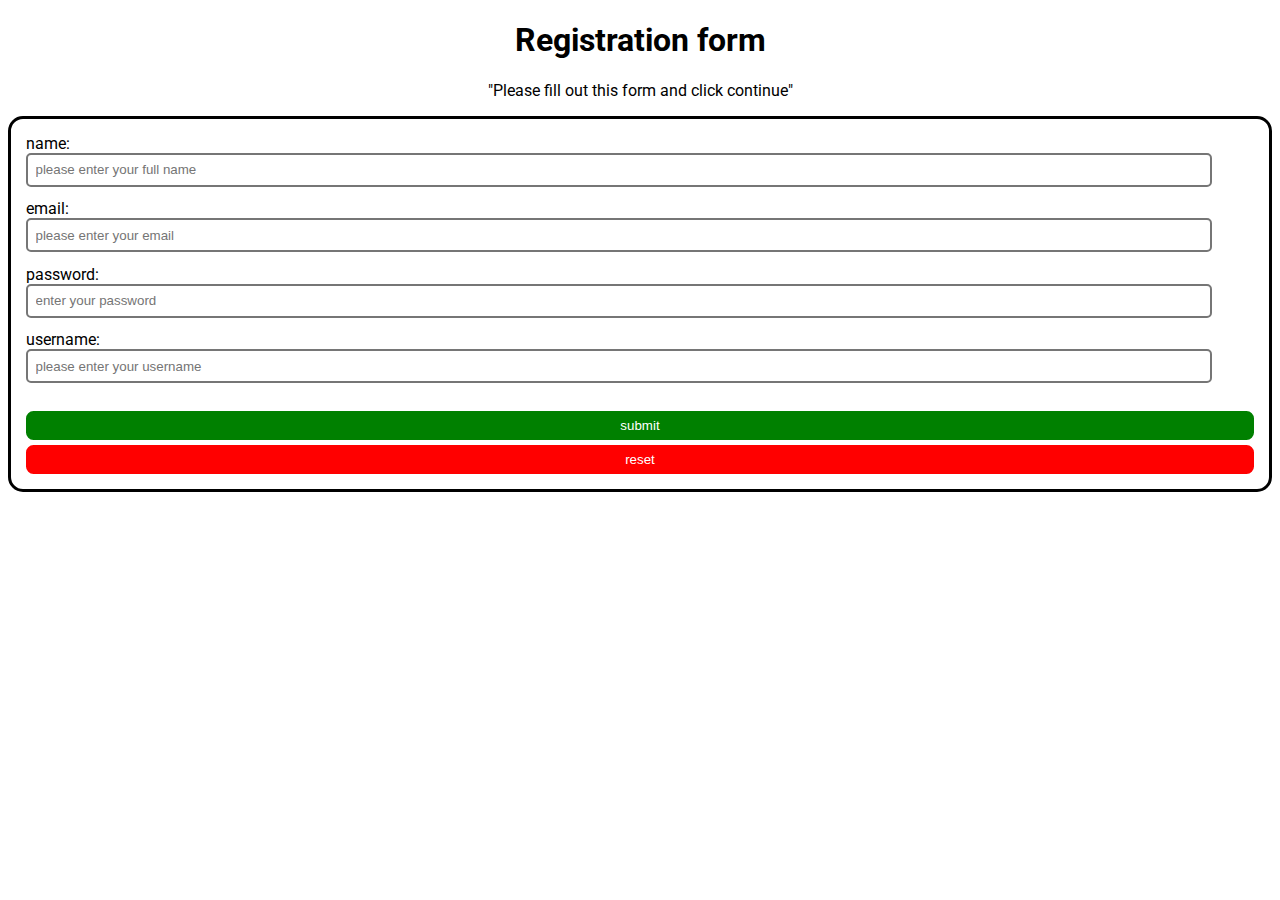
<file: #1 - simple registration form/index.html>
<!DOCTYPE html>
<html lang="en">
<head>
    <meta charset="UTF-8">
    <meta name="viewport" content="width=device-width, initial-scale=1.0">
    <title>Document</title>
    <link rel="stylesheet" href="style.css">
</head>
<body>
    <form action="">
        <h1 class="title">Registration form</h1>
        <p class="description">"Please fill out this form and click continue"</p>
        <div class="container">
            <label for="name" class="name">name:</label><br>
            <input type="text" placeholder="please enter your full name" required><br>
            <label for="email" class="email">email:</label><br>
            <input type="email" placeholder="please enter your email" required><br>
            <label for="password" class="password">password:</label><br>
            <input type="password" placeholder="enter your password" required><br>
            <label for="username" class="username">username:</label><br>
            <input type="text" placeholder="please enter your username" required><br>
            <section>
                <button type="submit" class="submit-btn">submit</button>
                <button type="reset" class="reset-btn">reset</button>
            </section>
        </div>
    </form>
</body>
</html>
</file>
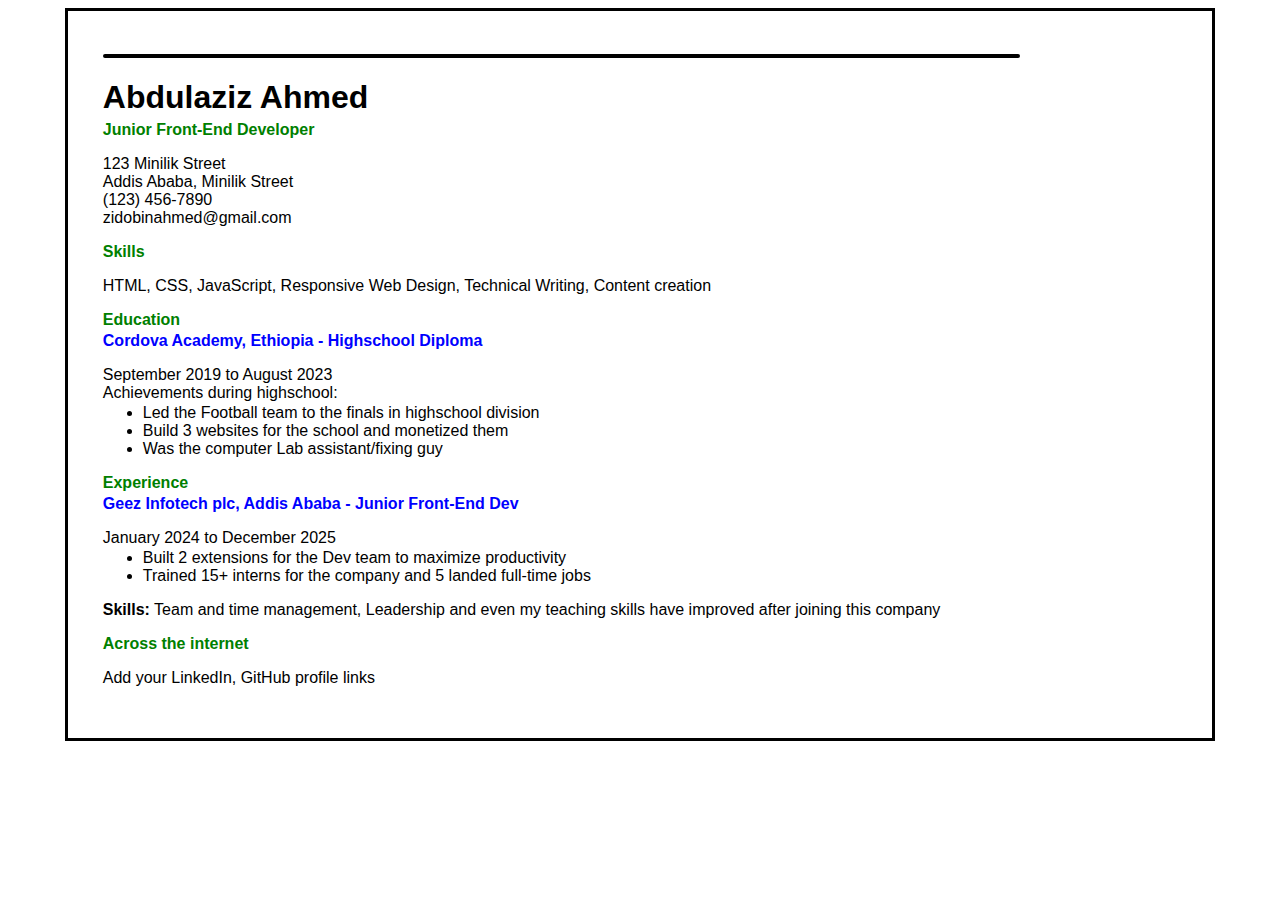
<file: #2 - Single Page CV/index.html>
<!DOCTYPE html>
<html lang="en">
<head>
    <meta charset="UTF-8">
    <meta name="viewport" content="width=device-width, initial-scale=1.0">
    <title>Document</title>
    <link rel="stylesheet" href="style.css">
</head>
<body>
    <div class="container">
        <hr>
        <h1 class="title">Abdulaziz Ahmed</h1>
        <p class="profession">Junior Front-End Developer</p>
        <!--This section will about your address-->
        <section>
            <p>
                123 Minilik Street <br>
                Addis Ababa, Minilik Street <br>
                (123) 456-7890 <br>
                zidobinahmed@gmail.com
            </p>
        </section>
        <!--This section will be about your skills and other stuff-->
        <section>
            <p class="profession">Skills</p>
            <p>
                HTML, CSS, JavaScript, Responsive Web Design, Technical Writing, Content creation
            </p>
        </section>
        <!--This section will about your education-->
        <section>
            <p class="profession">Education</p>
            <p class="sub-pro">Cordova Academy, Ethiopia - Highschool Diploma</p>
            <p class="sub-exp">
                September 2019 to August 2023 <br>
                Achievements during highschool: <br>
                <ul>
                    <li>Led the Football team to the finals in highschool division</li>
                    <li>Build 3 websites for the school and monetized them</li>
                    <li>Was the computer Lab assistant/fixing guy</li>
                </ul>
            </p>
        </section>
        <!--This section will about experience in jobs, projects and others-->
        <section>
            <p class="profession">Experience</p>
            <p class="sub-pro">Geez Infotech plc, Addis Ababa - Junior Front-End Dev</p>
            <p class="sub-exp">January 2024 to December 2025</p>
            <ul>
                <li>Built 2 extensions for the Dev team to maximize productivity</li>
                <li>Trained 15+ interns for the company and 5 landed full-time jobs</li>
            </ul>
            <p><span>Skills:</span> Team and time management, Leadership and even my teaching skills have improved after joining this company</p>
        </section>
        <section>
            <p class="profession">Across the internet</p>
            <p>Add your LinkedIn, GitHub profile links</p>
        </section>
    </div>
</body>
</html>
</file>
<file: #1 - simple registration form/style.css>
@import url('https://fonts.googleapis.com/css2?family=Poppins:ital,wght@0,100;0,200;0,300;0,400;0,500;0,600;0,700;0,800;0,900;1,100;1,200;1,300;1,400;1,500;1,600;1,700;1,800;1,900&family=Roboto:ital,wght@0,100..900;1,100..900&display=swap');
body {
    background-color: white;
    font-family: Roboto, sans-serif;;
}
.title, .description {
    text-align: center;
}
.container {
    border-style: solid;
    padding: 15px;
    border-radius: 15px;
}
input {
    width: 95%;
    padding: 7.5px;
    border-radius: 5px;;
    border-style: solid;
    margin-bottom: 12.5px;
}
.submit-btn {
    margin-top: 15px;
    width: 100%;
    padding: 5px;
    background-color: green;
    border-style: solid;
    border-color: green;
    border-radius: 7.5px;
    color: white;
    transition: all 0.3s ease;
}
.submit-btn:hover {
    background-color: white;
    color: green;
    cursor: pointer;
}
.reset-btn {
    margin-top: 5px;
    width: 100%;
    padding: 5px;
    background-color: red;
    border-style: solid;
    border-color: red;
    border-radius: 7.5px;
    color: white;
    transition: all 0.3s ease;
}
.reset-btn:hover {
    background-color: white;
    color: red;
    cursor: pointer;
}
</file>
<file: #2 - Single Page CV/style.css>
body {
    font-family: sans-serif;
}
hr {
    border-style: solid;
    border-width: 2.5px;
    border-radius: 5px;
    width: 85%;
    margin-left: 0;
    background-color: black;
    border-color: black;
}
.container {
    margin-inline: auto;
    border-style: solid;
    width: 85%;
    padding: 35px;
}
.title {
    margin-bottom: 5px;
}
.profession {
    color: green;
    margin-top: 5px;
    font-weight: bold;
    margin-bottom: 2.5px;
}
.sub-pro {
    color: blue;
    margin-top: 2.5px;
    font-weight: bold;
}
.sub-exp {
    margin-bottom: 2.5px;
}
ul {
    margin-top: 2.5px;
}
span {
    font-weight: bold;
}
</file>
